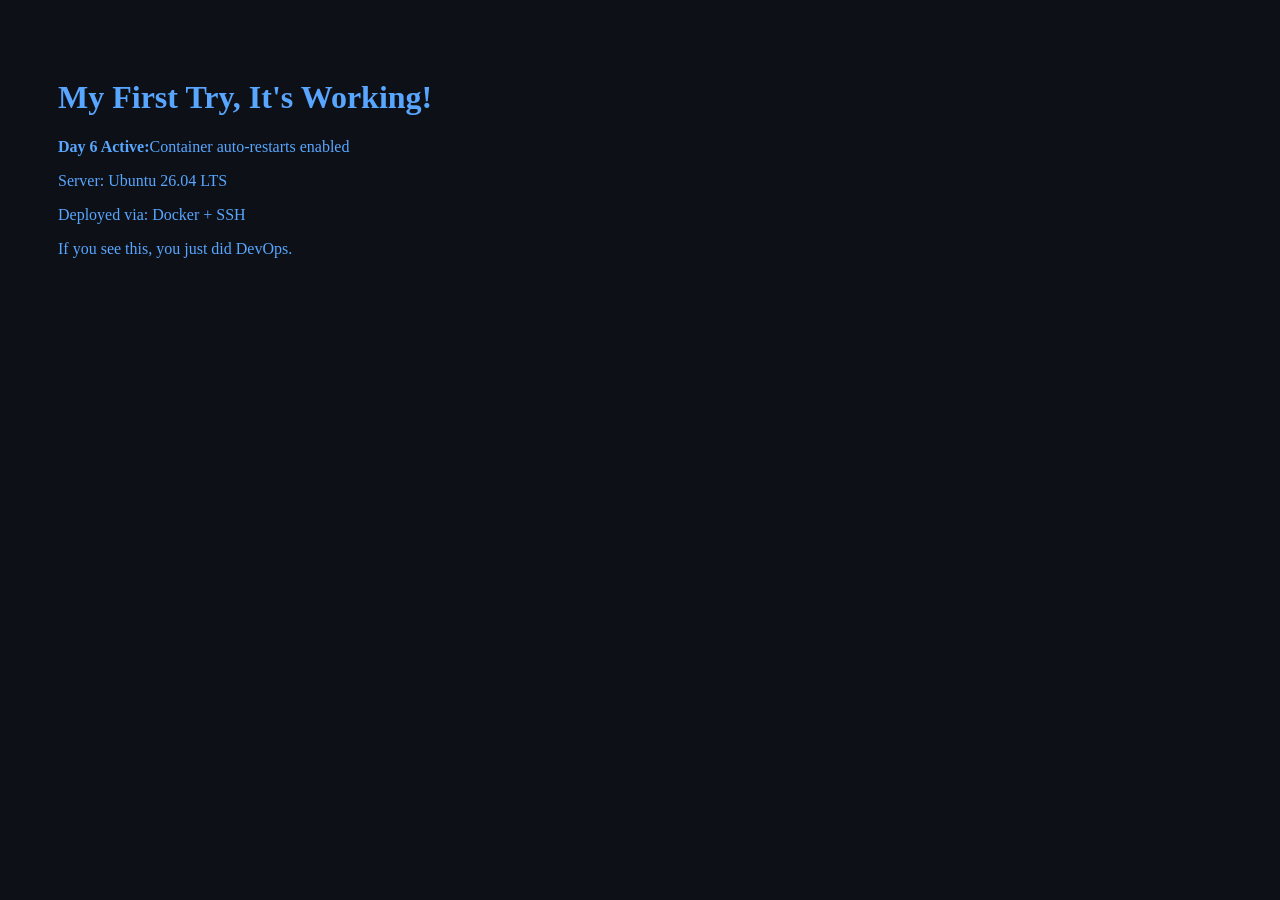
<file: index.html>
<!DOCTYPE html>
<html>
<head><title>Day 2 - Riches DevOps</title><head>
<body style="font-famly: monospace; background: #0d1117; color: #58a6ff; padding: 50px;">
<h1>My First Try, It's Working!</h1>
<p><strong>Day 6 Active:</strong>Container auto-restarts enabled</p>
<p>Server: Ubuntu 26.04 LTS</p>
<p>Deployed via: Docker + SSH</p>
<p> If you see this, you just did DevOps.</p>
</body>
</html>
</file>
